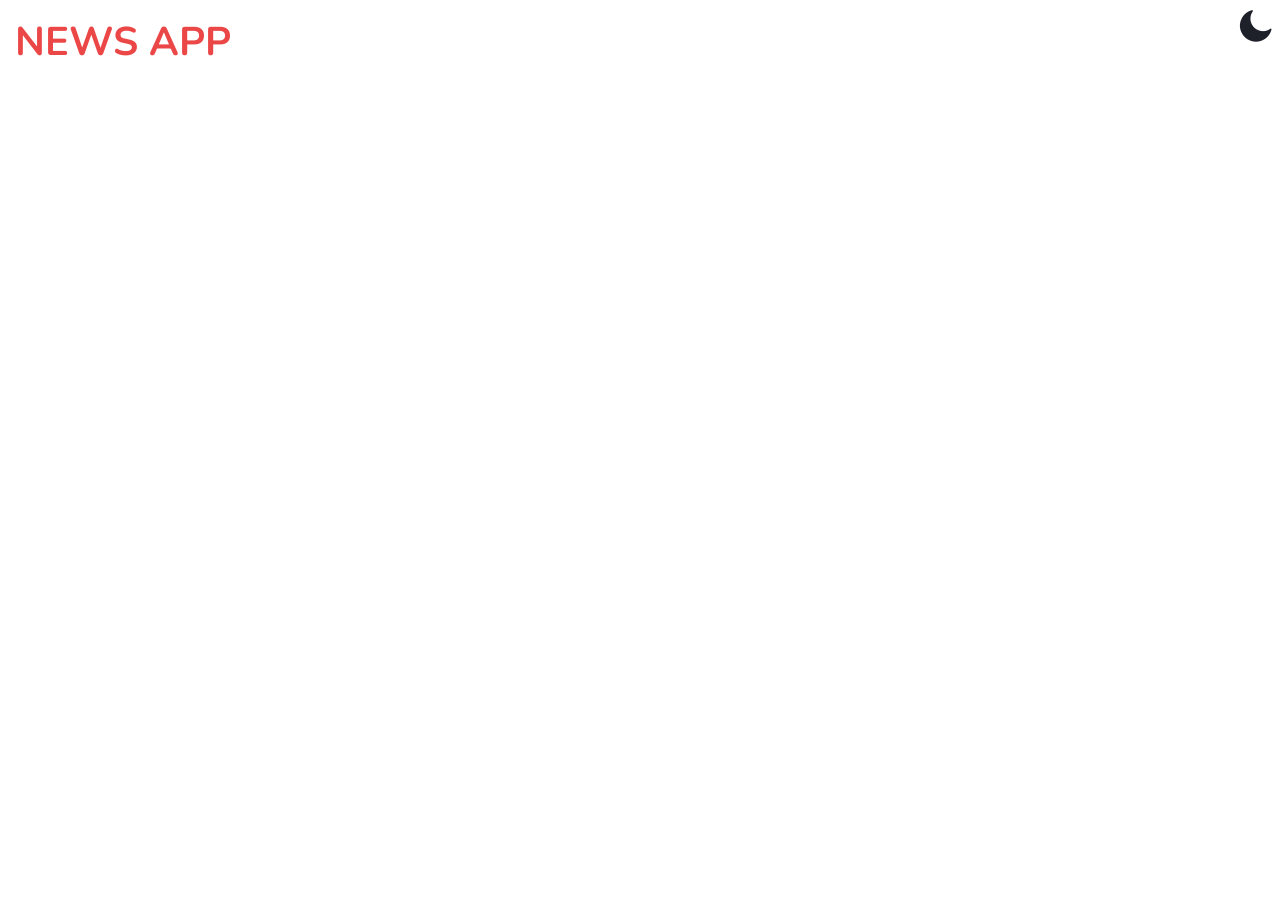
<file: index.html>
<!DOCTYPE html>
<html lang="en">
<head>
    <meta charset="UTF-8">
    <meta http-equiv="X-UA-Compatible" content="IE=edge">
    <meta name="viewport" content="width=device-width, initial-scale=1.0">
    <title>NewsApp</title>
    <link rel="stylesheet" href="./styles.css">
    <link rel="stylesheet" href="https://cdnjs.cloudflare.com/ajax/libs/font-awesome/5.14.0/css/all.min.css" />
</head>
<body>

    <div class="container"> 
        <div class="header">
           
        <h2 class="sp" id="sp">NEWS APP</h1>
        </div>
    
        
        <div id="app"></div>
    </div>
    

    <i class="fas fa-moon fa-2x"></i>

   

    <script src="./main.js"></script>
    
</body>
</html>
</file>
<file: styles.css>
@import url("https://fonts.googleapis.com/css2?family=Nunito:wght@400;700&display=swap");

:root {
	--body-color: #fff;
	--card-bg: #f0f2fa;
	--heading-color: #1e202a;
	--text-color: #63687e;
}

.dark {
	--body-color: #1f212e;
	--card-bg: #252a41;
	--heading-color: #8b97c6;
	--text-color: #fff;
}

* {
	padding: 0;
	margin: 0;
	box-sizing: border-box;
}

body {
	align-items: center;
	justify-content: center;
	height: 100vh;
	background-color: var(--body-color);
	font-family: "Nunito", sans-serif;
}

.fas {
	cursor: pointer;
	position: absolute;
	top: 10px;
	right: 10px;
	color: var(--heading-color);
	transform: rotate(-25deg);
}
.header {
	margin: 0px auto;
	margin-bottom: 20px;
	width: 100%;
	background-color: var(--body-color);
	color: var(--heading-color);
	padding: 5px;
}

.date {
	text-align: left;
	font-size: 8pt;
}

.sp3,
.sp2 {
	margin: 0px;
	padding: 0;
}

.sp {
	font-size: 2.5em;
	color: #eb4747;
	margin: 10px;
}

#app {
	display: flex;
	flex-wrap: wrap;
	flex-direction: row;
	align-items: center;
	justify-content: space-evenly;
}

.cont {
	margin: 10px;
	border: 2px solid #eb4747;
	width: 500px;
	height: 600px;
}

.date {
	text-align: left;
	color: var(--heading-color);
	padding: 10px;
	margin: 10px;
}

h1 {
	font-size: 18pt;
	color: var(--heading-color);
	margin: 5px;
}
p {
	font-size: 12pt;
	margin: 5px;
	color: var(--text-color);
}

img {
	/* margin-top: 30px; */

	padding: 10px;
}

@media only screen and (max-width: 600px) {
	.cont {
		width: 100vw;
	}

	img {
		width: 100vw;
		margin: 5px;
	}
}

@media only screen and (min-width: 600px) {
	.cont {
		width: 500px;
	}

	img {
		width: 500px;
	}
}
</file>
